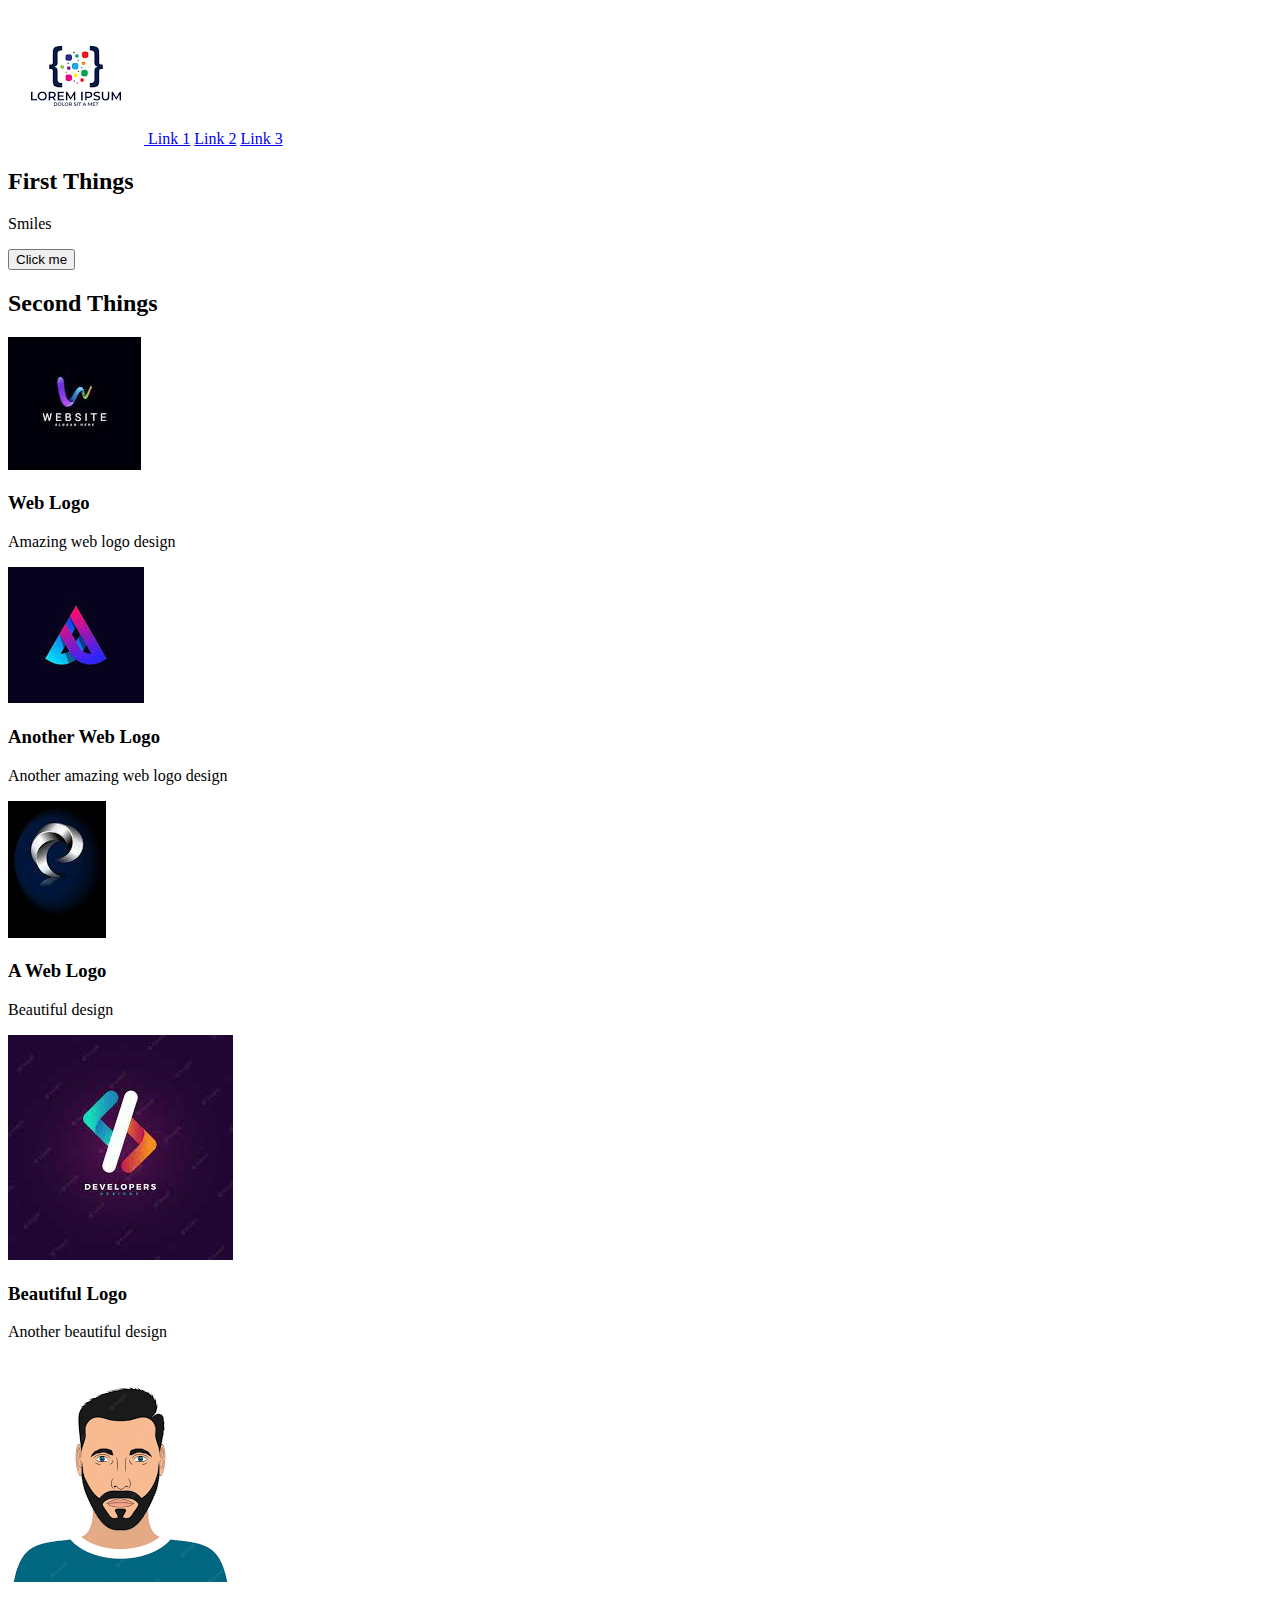
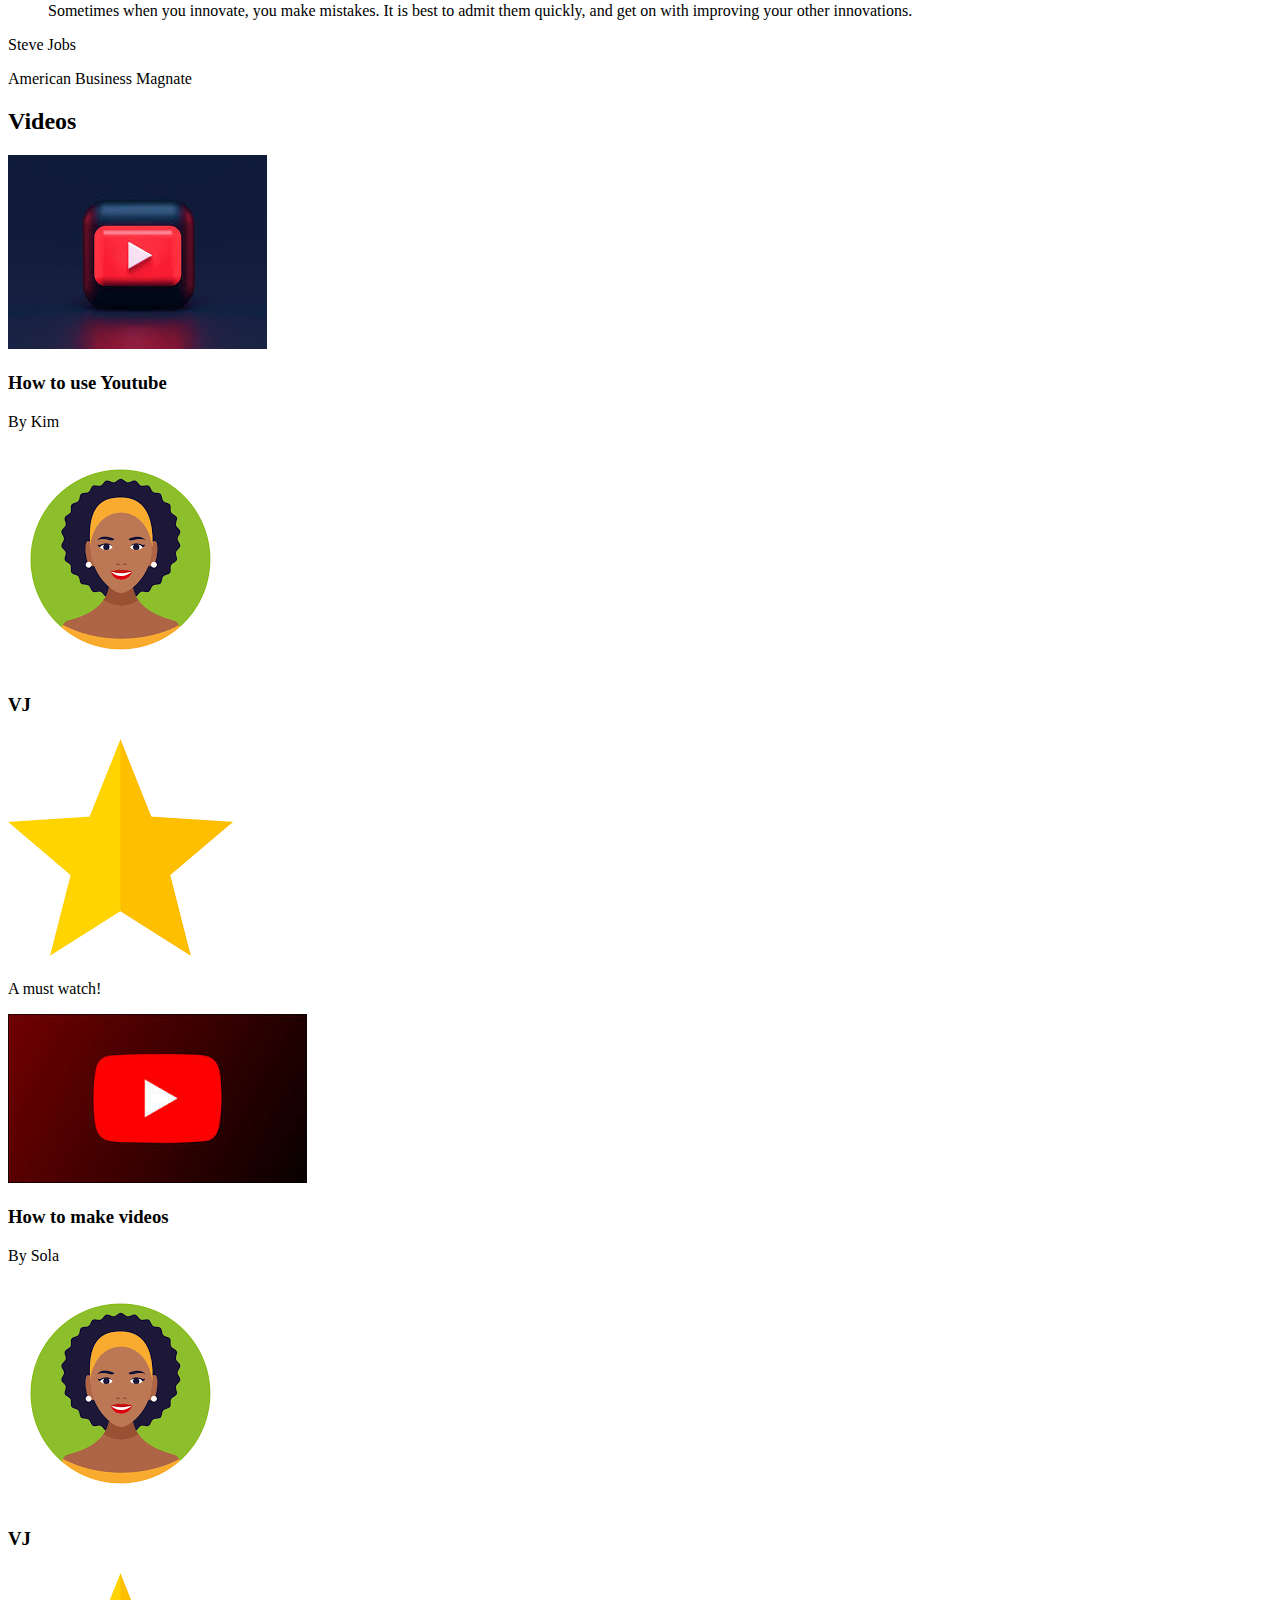
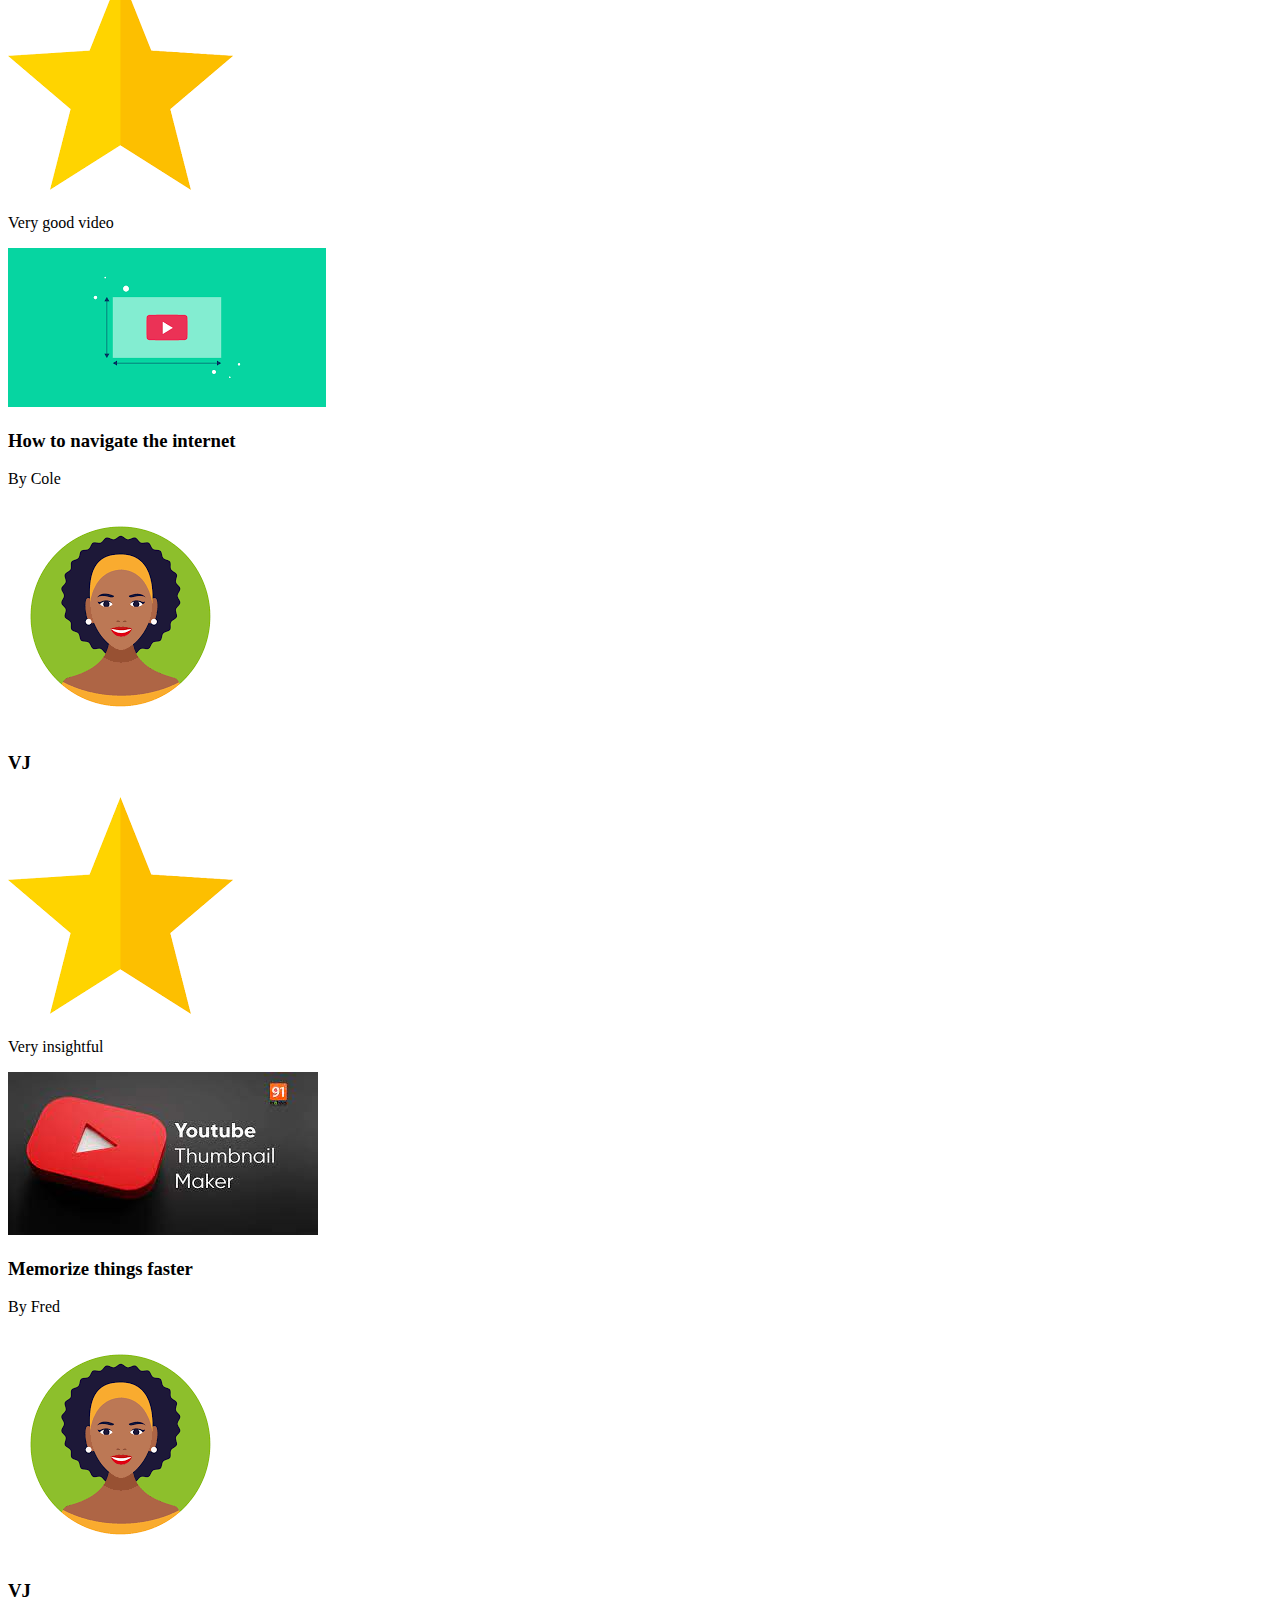
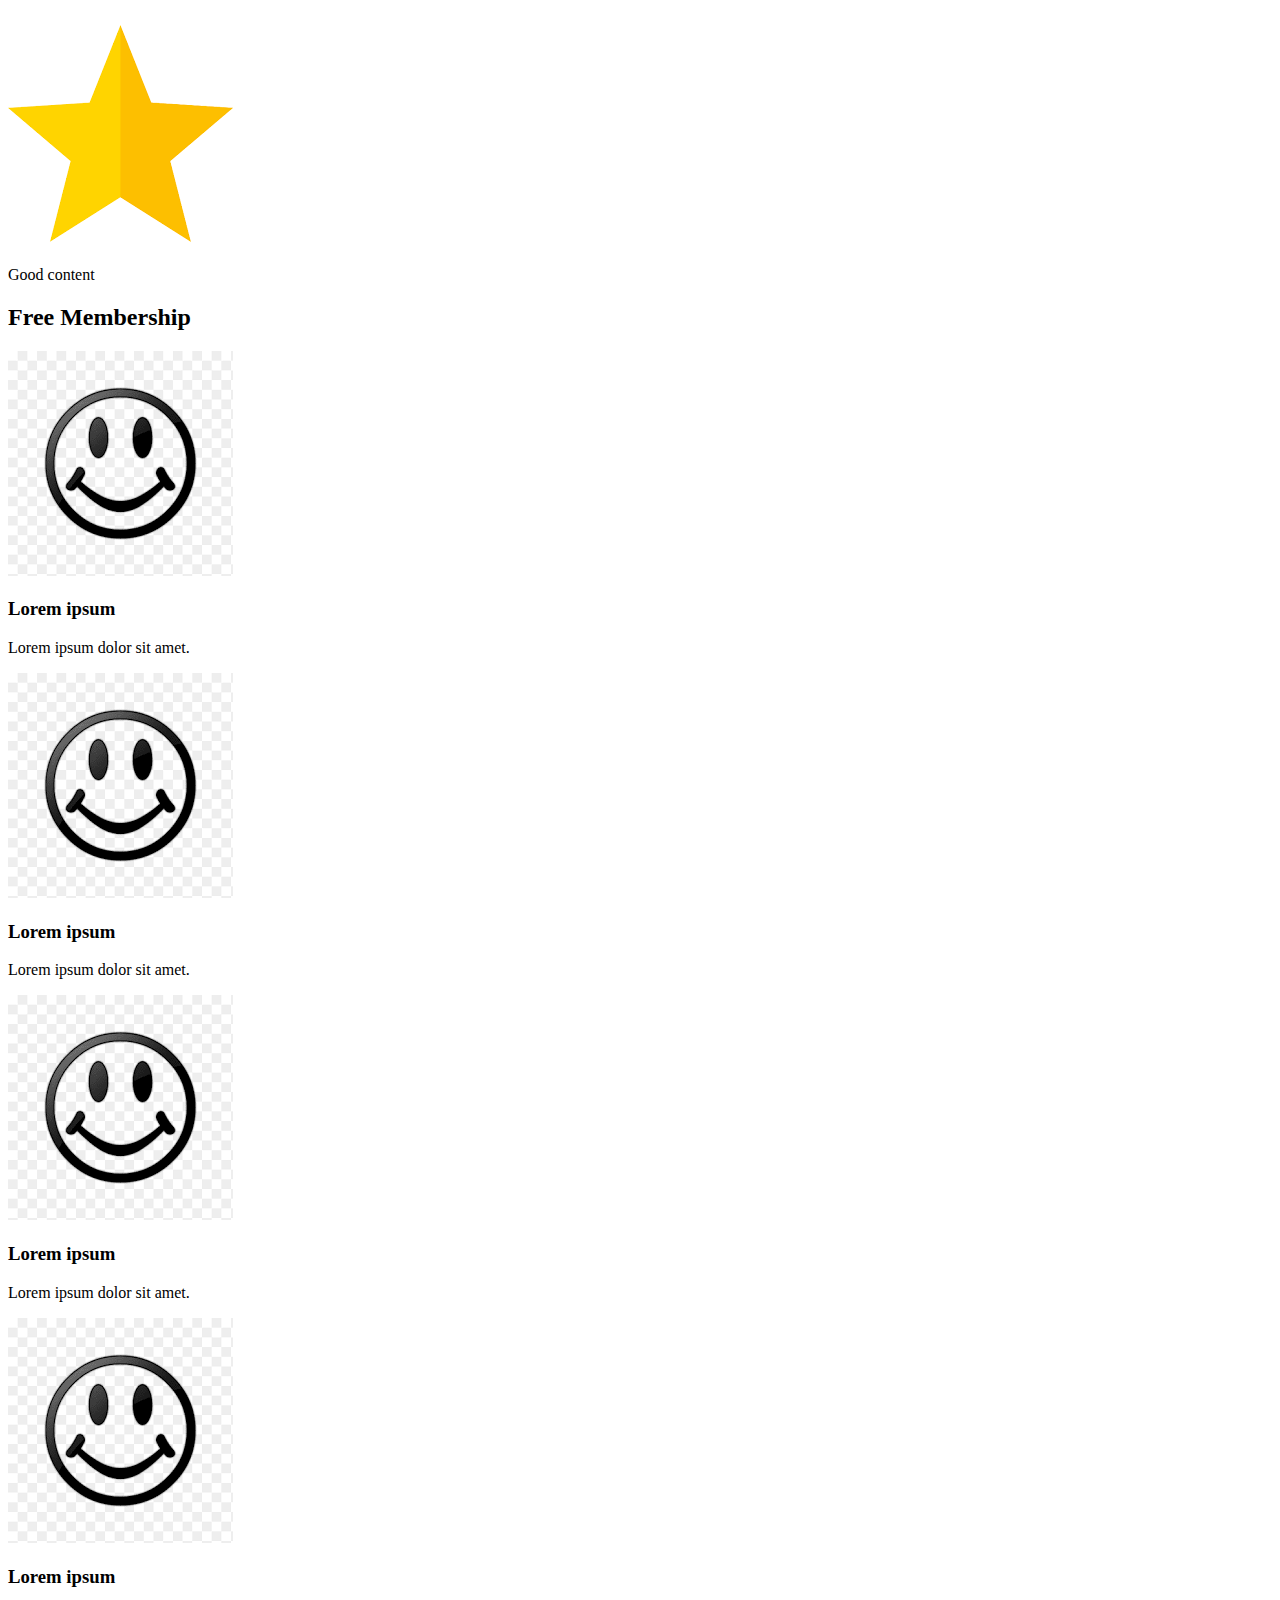
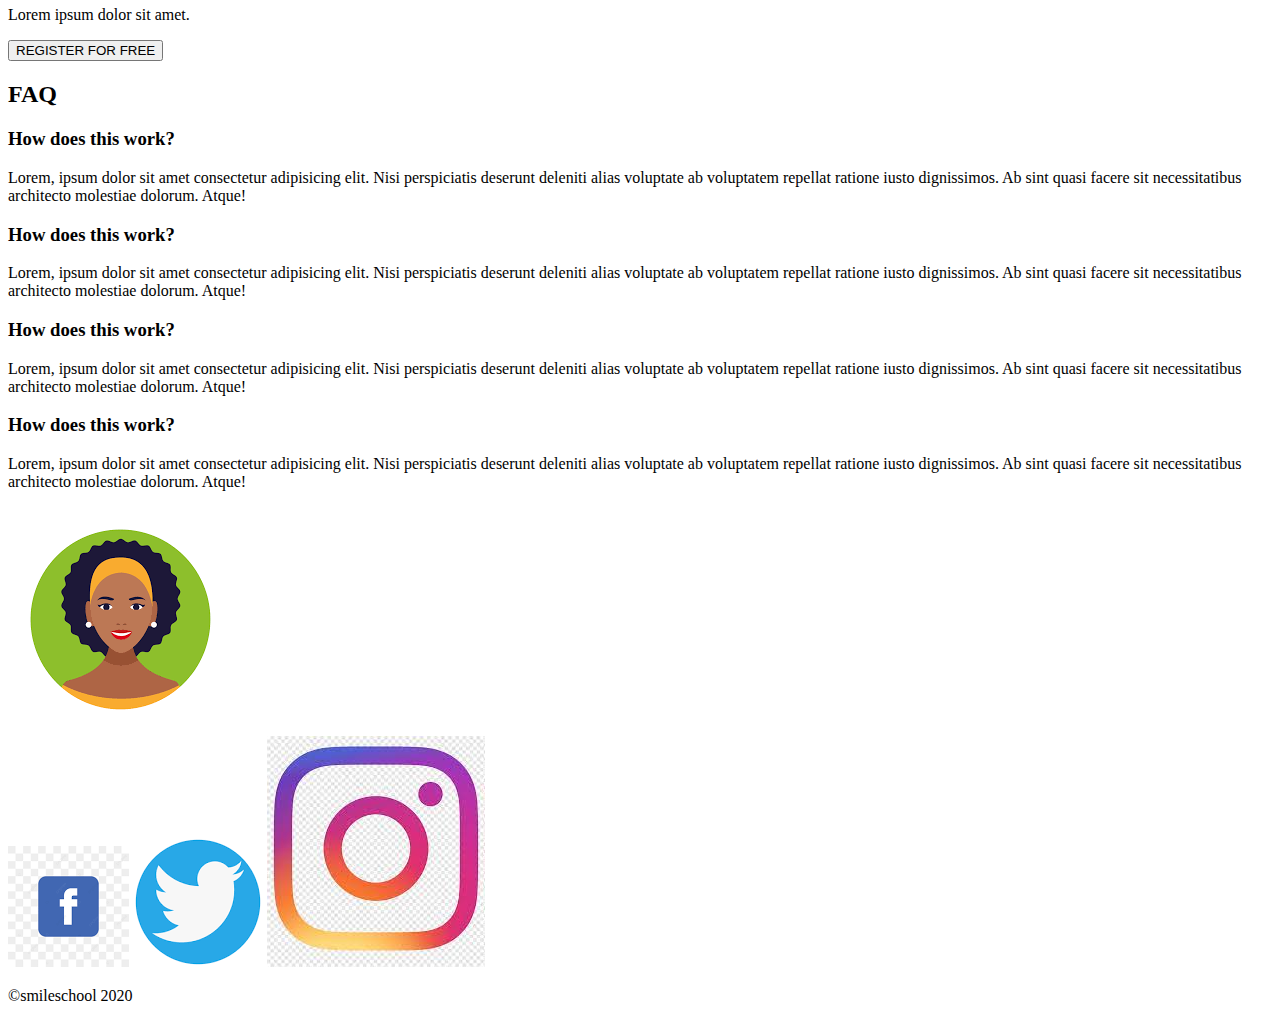
<file: html_advanced/index.html>
<!DOCTYPE html>
<html lang="en">
<head>
    <meta charset="UTF-8">
    <meta name="viewport" content="width=device-width, initial-scale=1.0">
    <title>Web Page</title>
</head>
<body>
    <header>
        <!-- Header content here -->
        <a href="#">
            <img src="Log.png" alt="Logo">
          </a>
          <a href="#">Link 1</a>
          <a href="#">Link 2</a>
          <a href="#">Link 3</a>
      </header>
      
      <main>
        <section>
          <div>
            <h2>First Things</h2>
            <p>Smiles</p>
            <button>Click me</button>
          </div>
          <div>
            <h2>Second Things</h2>
            <div>
              <div>
                <img src="Web.jpg" alt="Picture">
                <h3>Web Logo</h3>
                <p>Amazing web logo design</p>
              </div>
              <div>
                <img src="Web2.jpg" alt="Picture">
                <h3>Another Web Logo</h3>
                <p>Another amazing web logo design</p>
              </div>
              <div>
                <img src="Web3.jpg" alt="Picture">
                <h3>A Web Logo</h3>
                <p>Beautiful design</p>
              </div>
              <div>
                <img src="Web4.jpg" alt="Picture">
                <h3>Beautiful Logo</h3>
                <p>Another beautiful design</p>
              </div>
            </div>
          </div>
        </section>

        <section>
            <div>
              <img src="Steve.png" alt="Steve Jobs">
              <div>
                <blockquote>
                  <p>Sometimes when you innovate, you make mistakes. It is best to admit them quickly, and get on with improving your other innovations.</p>
                </blockquote>
                <p>Steve Jobs</p>
                <p>American Business Magnate</p>
              </div>
            </div>
          </section>

          <section>
            <h2>Videos</h2>
          
            <div>
              <div>
                <img src="thumbnail.jpg" alt="Youtube">
                <h3>How to use Youtube</h3>
                <p>By Kim</p>
                <div>
                    <div>
                      <img src="Lady.png" alt="Avatar of a Lady">
                      <h3>VJ</h3>
                    </div>
                    <div>
                        <img src="star.png" alt="Star">
                        <p>A must watch!</p>
                      </div>
              </div>
              
              <div>
                <img src="th1.jpg" alt="Youtube">
                <h3>How to make videos</h3>
                <p>By Sola</p>
                <div>
                    <div>
                      <img src="Lady.png" alt="Avatar of a Lady">
                      <h3>VJ</h3>
                    </div>
                    <div>
                        <img src="star.png" alt="Star">
                        <p>Very good video</p>
                      </div>
              </div>
              
              <div>
                <img src="th2.png" alt="Youtube">
                <h3>How to navigate the internet</h3>
                <p>By Cole</p>
                <div>
                    <div>
                      <img src="Lady.png" alt="Avatar of a Lady">
                      <h3>VJ</h3>
                    </div>
                    <div>
                        <img src="star.png" alt="Star">
                        <p>Very insightful</p>
                      </div>
              </div>
              
              <div>
                <img src="th3.jpg" alt="Youtube">
                <h3>Memorize things faster</h3>
                <p>By Fred</p>
                <div>
                    <div>
                      <img src="Lady.png" alt="Avatar of a Lady">
                      <h3>VJ</h3>
                    </div>
                      <div>
                        <img src="star.png" alt="Star">
                        <p>Good content</p>
                      </div>
              </div>
            </div>
            </div>
          </section>
    
          <section>
            <h2>Free Membership</h2>
          
            <div>
              <div>
                <img src="smiley.png" alt="Logo">
                <h3>Lorem ipsum</h3>
                <p>Lorem ipsum dolor sit amet.</p>
              </div>
              
              <div>
                <img src="smiley.png" alt="Logo">
                <h3>Lorem ipsum</h3>
                <p>Lorem ipsum dolor sit amet.</p>
              </div>
              
              <div>
                <img src="smiley.png" alt="Logo">
                <h3>Lorem ipsum</h3>
                <p>Lorem ipsum dolor sit amet.</p>
              </div>
              
              <div>
                <img src="smiley.png" alt="Logo">
                <h3>Lorem ipsum</h3>
                <p>Lorem ipsum dolor sit amet.</p>
              </div>
              <button>REGISTER FOR FREE</button>
            </div>
          </section>
          
          <section>
            <h2>FAQ</h2>
            
            <div>
              <div>
                <div>
                  <h3>How does this work?</h3>
                  <p>Lorem, ipsum dolor sit amet consectetur adipisicing elit. Nisi perspiciatis deserunt deleniti alias voluptate ab voluptatem repellat ratione iusto dignissimos. Ab sint quasi facere sit necessitatibus architecto molestiae dolorum. Atque!</p>
                </div>
                <div>
                    <h3>How does this work?</h3>
                    <p>Lorem, ipsum dolor sit amet consectetur adipisicing elit. Nisi perspiciatis deserunt deleniti alias voluptate ab voluptatem repellat ratione iusto dignissimos. Ab sint quasi facere sit necessitatibus architecto molestiae dolorum. Atque!</p>
                </div>
              </div>
              
              <div>
                <div>
                    <h3>How does this work?</h3>
                    <p>Lorem, ipsum dolor sit amet consectetur adipisicing elit. Nisi perspiciatis deserunt deleniti alias voluptate ab voluptatem repellat ratione iusto dignissimos. Ab sint quasi facere sit necessitatibus architecto molestiae dolorum. Atque!</p>
                </div>
                <div>
                    <h3>How does this work?</h3>
                    <p>Lorem, ipsum dolor sit amet consectetur adipisicing elit. Nisi perspiciatis deserunt deleniti alias voluptate ab voluptatem repellat ratione iusto dignissimos. Ab sint quasi facere sit necessitatibus architecto molestiae dolorum. Atque!</p>
                </div>
              </div>
            </div>
          </section>
      </main>

      <footer>
        <div class="global-block">
          <div class="row-block">
            <img src="Lady.png" alt="Logo">
            <div>
              <a href="#"><img src="facebook.png" alt="facebook"></a>
              <a href="#"><img src="twitter.png" alt="twitter"></a>
              <a href="#"><img src="instagram.jpg" alt="instagram"></a>
            </div>
          </div>
        </div>
        <p>©smileschool 2020</p>
      </footer>
      

      
      
      
      

</body>
</html>
</file>
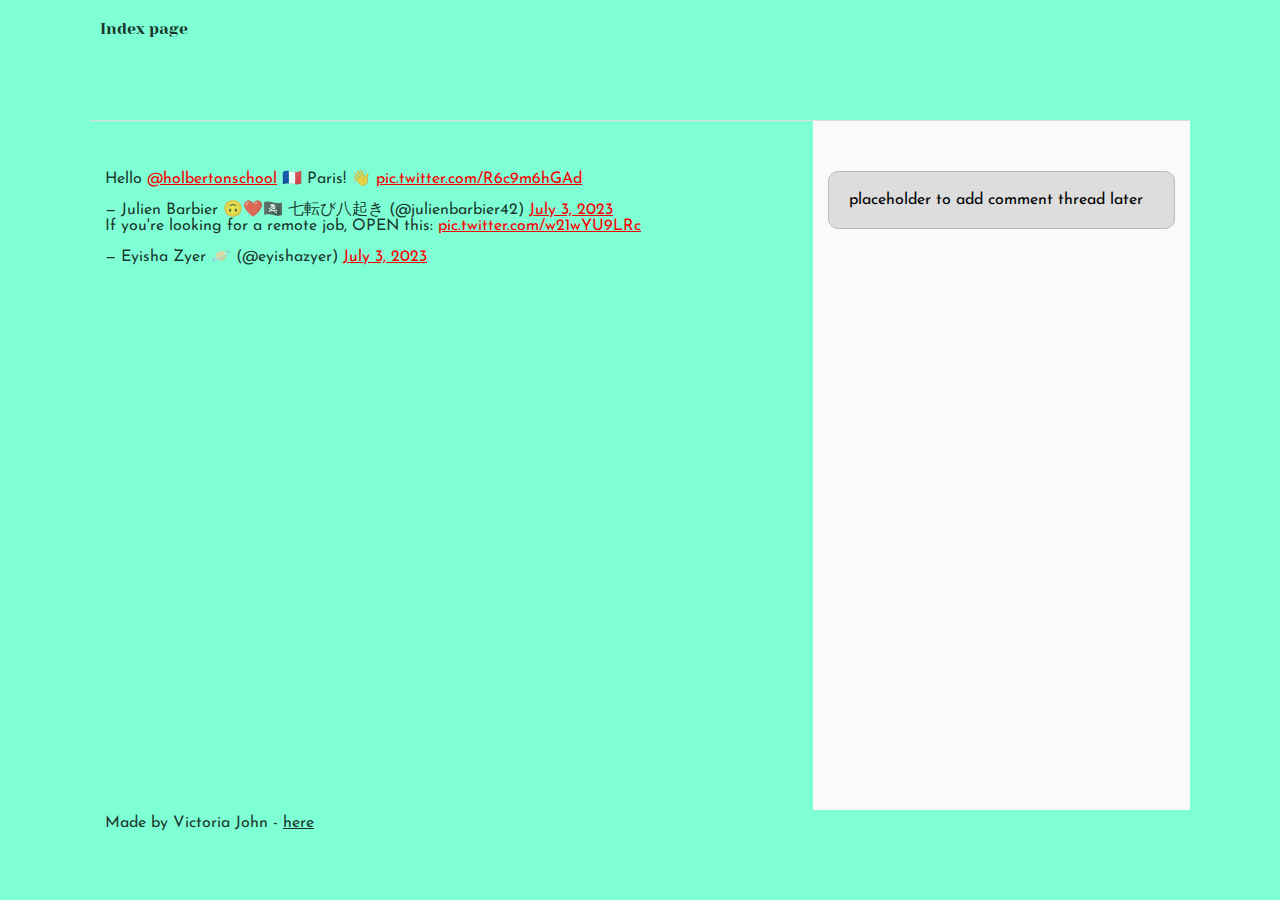
<file: css_basic/tweets.html>
<!DOCTYPE html>
<html lang="en">
<head>
    <meta charset="UTF-8">
    <meta name="viewport" content="width=device-width, initial-scale=1.0">
    <title>Tweets Page</title>
    <link href="base.css" rel="stylesheet">
    <link href="styles.css" rel="stylesheet">
</head>
<body>
    <header>
        <ul>
            <li><a href="index.html">Index page</a></li>
        </ul>
    </header>
    <main>
        <article>
            <blockquote class="twitter-tweet"><p lang="es" dir="ltr">Hello <a href="https://twitter.com/holbertonschool?ref_src=twsrc%5Etfw">@holbertonschool</a> 🇫🇷 Paris! 👋 <a href="https://t.co/R6c9m6hGAd">pic.twitter.com/R6c9m6hGAd</a></p>&mdash; Julien Barbier 🙃❤️🏴‍☠️ 七転び八起き (@julienbarbier42) <a href="https://twitter.com/julienbarbier42/status/1675776856459452418?ref_src=twsrc%5Etfw">July 3, 2023</a></blockquote> <script async src="https://platform.twitter.com/widgets.js" charset="utf-8"></script>
            <blockquote class="twitter-tweet" data-theme="dark"><p lang="en" dir="ltr">If you&#39;re looking for a remote job, OPEN this: <a href="https://t.co/w21wYU9LRc">pic.twitter.com/w21wYU9LRc</a></p>&mdash; Eyisha Zyer 🪐 (@eyishazyer) <a href="https://twitter.com/eyishazyer/status/1675768842293850112?ref_src=twsrc%5Etfw">July 3, 2023</a></blockquote> <script async src="https://platform.twitter.com/widgets.js" charset="utf-8"></script>
        </article>
        <aside>
            <p>placeholder to add comment thread later</p>
        </aside>
    </main>
    <footer>Made by Victoria John - <a href="https://www.linkedin.com/in/victoria-john-1a5692199/" target="_blank">here</a></footer>
</body>
</html>
</file>
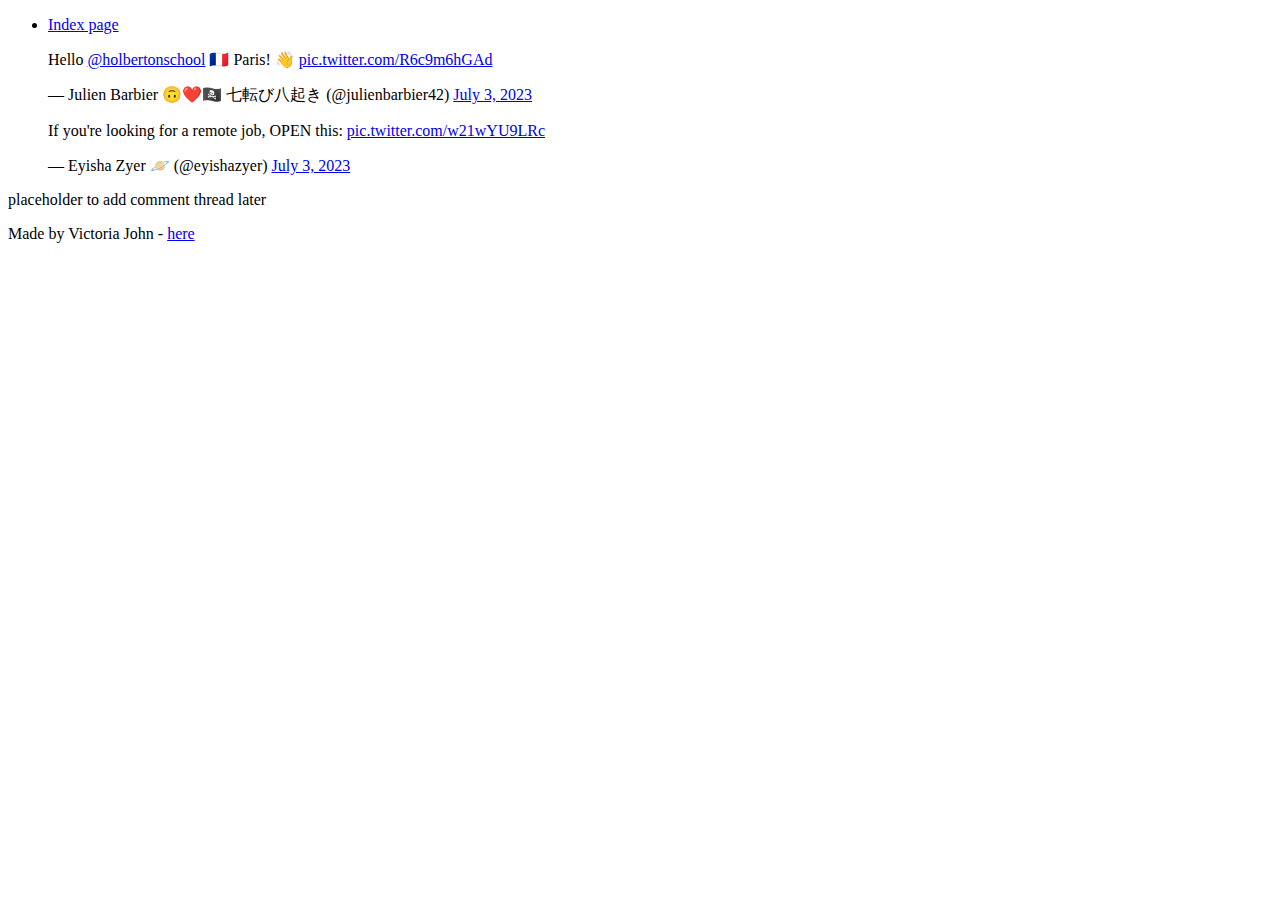
<file: html_basic/tweets.html>
<!DOCTYPE html>
<html lang="en">
<head>
    <meta charset="UTF-8">
    <meta name="viewport" content="width=device-width, initial-scale=1.0">
    <title>Tweets Page</title>
</head>
<body>
    <header>
        <ul>
            <li><a href="index.html">Index page</a></li>
        </ul>
    </header>
    <main>
        <article>
            <blockquote class="twitter-tweet"><p lang="es" dir="ltr">Hello <a href="https://twitter.com/holbertonschool?ref_src=twsrc%5Etfw">@holbertonschool</a> 🇫🇷 Paris! 👋 <a href="https://t.co/R6c9m6hGAd">pic.twitter.com/R6c9m6hGAd</a></p>&mdash; Julien Barbier 🙃❤️🏴‍☠️ 七転び八起き (@julienbarbier42) <a href="https://twitter.com/julienbarbier42/status/1675776856459452418?ref_src=twsrc%5Etfw">July 3, 2023</a></blockquote> <script async src="https://platform.twitter.com/widgets.js" charset="utf-8"></script>
            <blockquote class="twitter-tweet" data-theme="dark"><p lang="en" dir="ltr">If you&#39;re looking for a remote job, OPEN this: <a href="https://t.co/w21wYU9LRc">pic.twitter.com/w21wYU9LRc</a></p>&mdash; Eyisha Zyer 🪐 (@eyishazyer) <a href="https://twitter.com/eyishazyer/status/1675768842293850112?ref_src=twsrc%5Etfw">July 3, 2023</a></blockquote> <script async src="https://platform.twitter.com/widgets.js" charset="utf-8"></script>
        </article>
        <aside>
            <p>placeholder to add comment thread later</p>
        </aside>
    </main>
    <footer>Made by Victoria John - <a href="https://www.linkedin.com/in/victoria-john-1a5692199/" target="_blank">here</a></footer>
</body>
</html>
</file>
<file: css_basic/base.css>
/* Importing webfonts */
/* (If you're learning CSS, you should disregard that) */

@import url(https://fonts.googleapis.com/css?family=Yeseva+One);
@import url(https://fonts.googleapis.com/css?family=Josefin+Sans:400,700,700italic,400italic);


/* CSS reset rules */

html, body {
	height: 100%;
	min-height: 100%;
}
html, body, div, span, applet, object, iframe,
h1, h2, h3, h4, h5, h6, p, blockquote, pre,
a, abbr, acronym, address, big, cite, code,
del, dfn, img, ins, kbd, q, s, samp,
small, strike, sub, sup, tt, var,
b, u, i, center,
dl, dt, dd,
fieldset, form, label, legend,
table, caption, tbody, tfoot, thead, tr, th, td,
article, aside, canvas, details, embed, 
figure, figcaption, footer, header, hgroup, 
menu, nav, output, ruby, section, summary,
time, mark, audio, video {
	margin: 0;
	padding: 0;
	border: 0;
	font-size: 100%;
	font: inherit;
	vertical-align: baseline;
}
/* HTML5 display-role reset for older browsers */
article, aside, details, figcaption, figure, 
footer, header, hgroup, menu, nav, section {
	display: block;
}
body {
	line-height: 1;
}
blockquote, q {
	quotes: none;
}
blockquote:before, blockquote:after,
q:before, q:after {
	content: '';
	content: none;
}
table {
	border-collapse: collapse;
	border-spacing: 0;
}


/* Fonts and colors */

body {
	font-family: 'Josefin Sans', serif;
	color: rgba(0, 0, 0, 0.8);
}
h1, h2, h3, h4, h5, h6, header {
	font-family: 'Yeseva One', sans-serif;
}
article {
}
header {
	border-bottom: 1px solid rgb(221,221,221);
	transition: border-bottom-color 1s ease;
}
header a {
	color: rgba(0, 0, 0, 0.8);
}
aside {
	background: #FAFAFA;
}
aside p {
	border: 1px solid #bbb;
	background: #ddd;
	color: black;
}
footer a {
	color: rgba(0, 0, 0, 0.8);
}
a {
	color: #F80002;
}


/* Positioning and margins */

@media (min-width: 1100px) {
	body {
		width: 1100px;
		margin: 0 auto;
	}
}

article {
	padding: 50px 15px;
}
article > *:first-child {
	margin-top: 0;
}
aside {
	padding: 50px 15px;
}
header .right {
	float: right;
	margin: 0 10px 15px;
}


/* Header */
header {
	padding: 20px 0;
	height: 80px;
}
header ul {
	list-style: none;
	margin: 0;
	padding: 0;
}
header li {
	display: inline;
	vertical-align:middle;
}
header li:first-child {
	margin: 0;
}
header li a {
	margin: 0 10px;
}
header li.logo {
	font-size: 36px;
}
header a {
	text-decoration: none;
}


/* Aside */

aside p {
	border-radius: 10px;
	padding: 20px 20px;
}


/* Footer */

footer {
	padding: 5px 15px;
	height: 80px;
}


/* Text styles and margins */

p {
	margin-bottom: 15px;
}
h1 {
	font-size: 36px;
	margin: 40px 0 20px;
}
h2 {
	font-size: 32px;
	margin: 30px 0 15px;
}
h3 {
	font-size: 28px;
	margin: 25px 0 10px;
}
h4 {
	font-size: 20px;
	font-weight: bold;
	margin: 20px 0 10px;
}
h5 {
	font-size: 18px;
	font-weight: bold;
	margin: 15px 0 10px;
}
h6 {
	font-weight: bold;
	margin: 5px 0;
}

@media (max-width: 800px) {
  body.works_on_smartphone {
  	display: block;
  }
  body.works_on_smartphone main {
  	display: block;
  }
  header .right {
  	float: none;
  }
}
</file>
<file: css_basic/styles.css>
body{
    display: flex;
    flex-direction: column;
    background-color: aquamarine;
}

main{
    display: flex;
    flex-direction: row;
    flex: auto;
}

article{
    flex: 2;
    overflow-y: auto;
}

aside{
    flex: 1;
    overflow-y: auto;
}

.logo-item {
    font-size: 24px;
}

.creative-article {
    display: flex;
    flex-direction: column;
    align-items: center;
    background-color: #f5f5f5;
    padding: 20px;
    border-radius: 10px;
  }
  
  .creative-article h1 {
    font-size: 32px;
    text-align: center;
    margin-bottom: 20px;
  }
  
  .image-container {
    text-align: center;
    margin-bottom: 20px;
  }
  
  .image-container img {
    width: 300px;
    border-radius: 10px;
  }
  
  .content-container {
    max-width: 600px;
    text-align: center;
    margin-bottom: 20px;
  }
  
  .content-container h2 {
    font-size: 24px;
    margin-bottom: 10px;
  }
  
  .content-container p {
    font-size: 16px;
    line-height: 1.5;
  }
  
  .content-container h3 {
    font-size: 20px;
    margin-bottom: 10px;
  }
  
  .content-container ul {
    list-style: none;
    padding-left: 0;
    display: flex;
    justify-content: center;
  }
  
  .content-container ul li {
    margin-right: 10px;
    font-size: 16px;
  }
  
  .content-container h4 {
    font-size: 18px;
    margin-bottom: 10px;
  }
  
  .social-media {
    display: flex;
    justify-content: center;
    margin-bottom: 20px;
  }
  
  .social-media a {
    margin: 0 10px;
  }
  
  .social-media img {
    width: 24px;
  }
  
  table {
    width: 100%;
    margin-bottom: 20px;
    border-collapse: collapse;
  }
  
  table th,
  table td {
    padding: 8px;
    text-align: left;
    border-bottom: 1px solid #ddd;
  }
  
  table th {
    font-weight: bold;
  }
</file>
